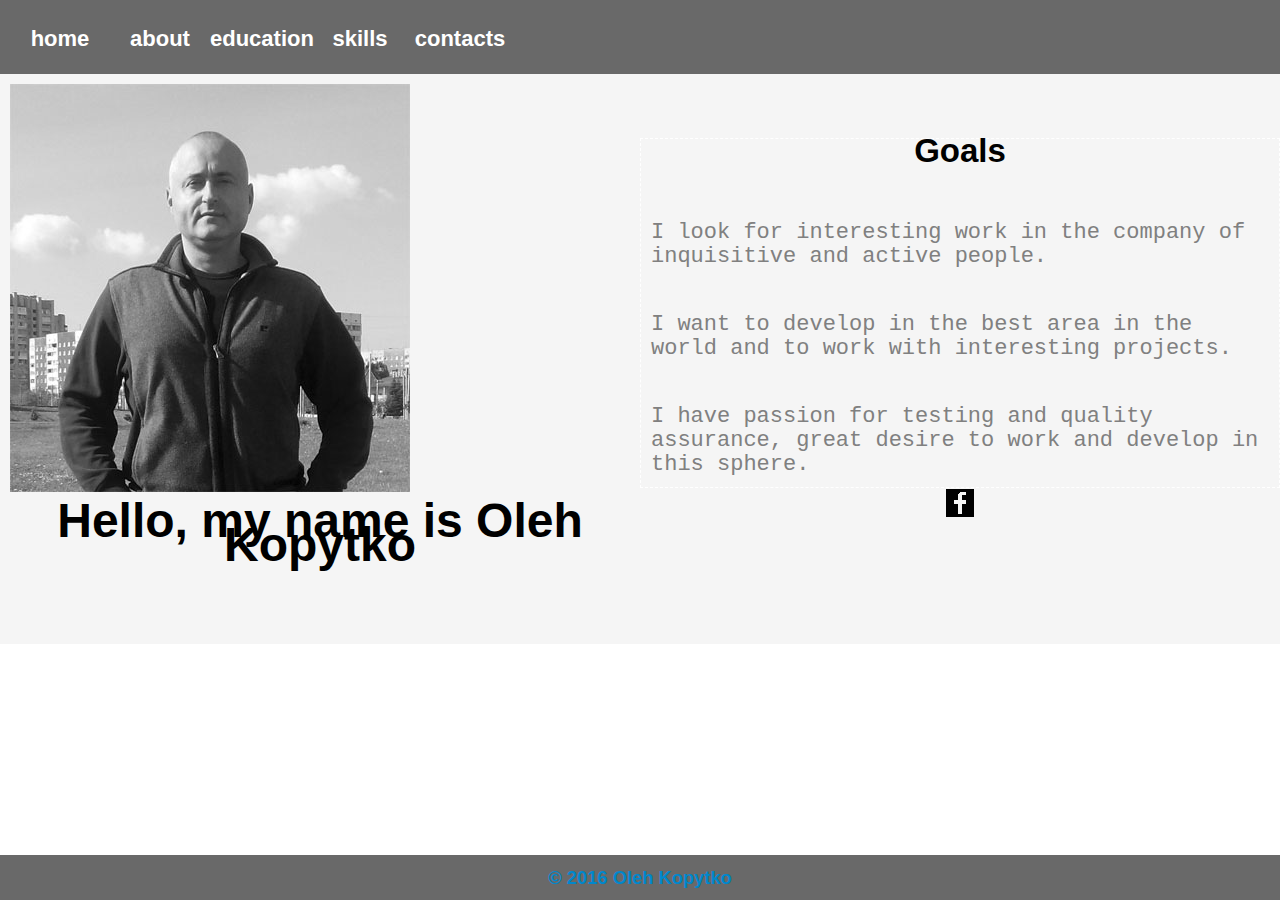
<file: index.html>
<!DOCTYPE html>
<html lang="en">
	<head>
		<meta charset="utf-8">
		<link rel="stylesheet" href="style.css" type="text/css"/>
		<title>Curriculum Vitae</title>
	</head>
	<body>
			<header class="header">
                                     <!-- NAVIGATION -->
				<nav class="page-navigation">
						<div class="container">
								<ul>
									<li><a href="#">home</a></li>
									<li><a href="#">about</a></li>
									<li><a href="#">education</a></li>
									<li><a href="#">skills</a></li>
									<li><a href="#">contacts</a></li>
								</ul>
						</div>
				</nav>
			</header>
		<main id="main">
			<aside class="aside">
					<div class="block1">
							<figure>
								<p><img src="images/iam.jpg" alt=""></p>
								<h2>Hello, my name is  Oleh Kopytko </h2><br>
							</figure>
					</div> 
			</aside>
			<article class="article">
						<div class="block2">
								<h2>Goals</h2><br><br>
								<p>I look for interesting work in the company of inquisitive and active people.</p><br>  
								<p>I want to develop in the best area in the world and to work with interesting projects.</p><br>
								<p>I have passion for testing and quality assurance, great desire to work and develop in this sphere.</p>
						</div
							<div class="like">
							<a class="fb" rel="nofollow" target="_blank" href="https://www.facebook.com/profile.php?id=100004169329476">
							<img src="images/facebook.png" alt="facebook"/></a>
							</div>
			</article>
		</main>
			<footer>
				<div class="footer">
							<small>&copy; 2016 Oleh Kopytko</small>
				</div>
            </footer>
        </div>
    </body>
</html>
</file>
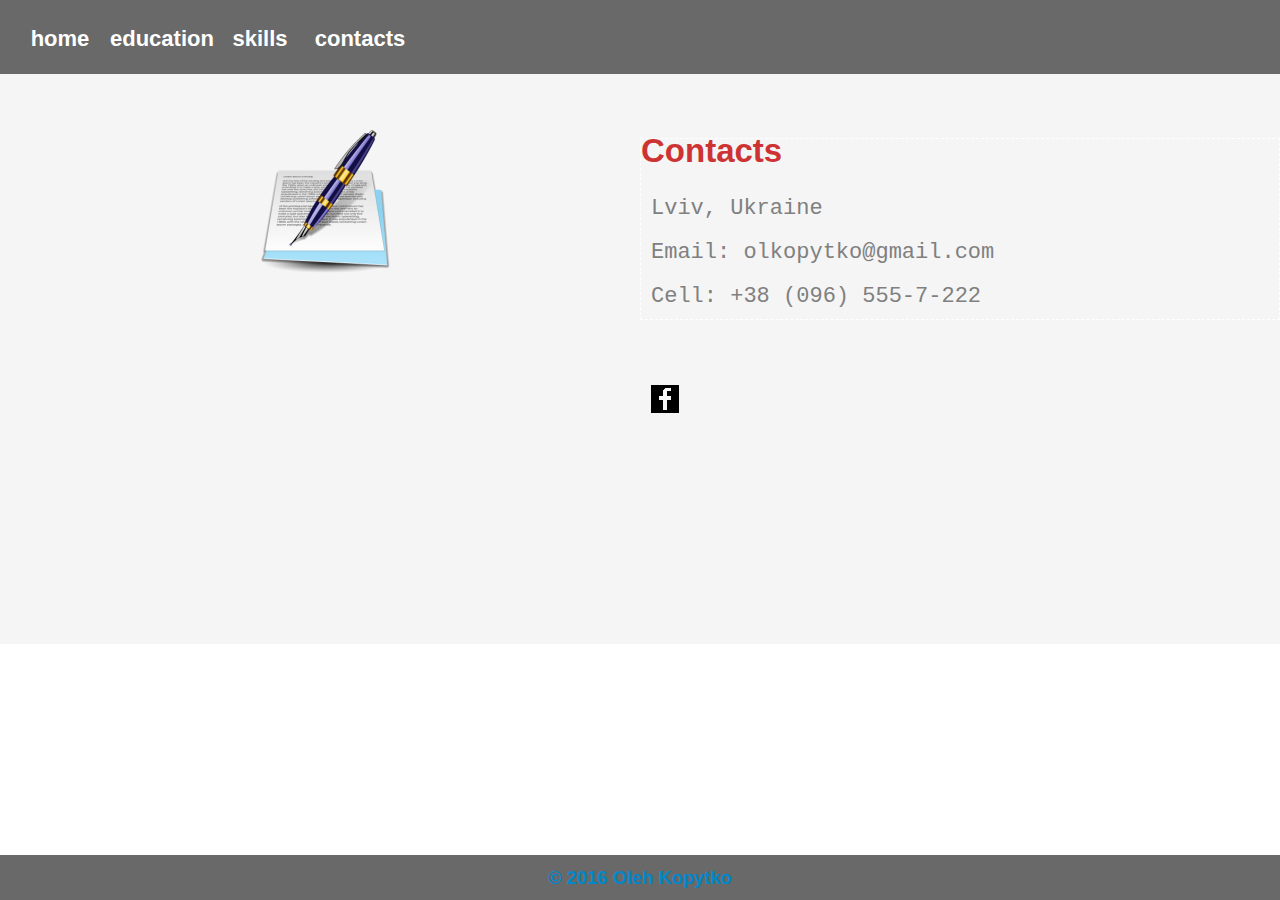
<file: contacts.html>
<!DOCTYPE html>
<html lang="en">
	<head>
		<meta charset="utf-8">
		<link rel="stylesheet" href="stylecontacts.css" type="text/css"/>
		<title>Curriculum Vitae</title>
	</head>
	<body>
			<header class="header">
											<!-- NAVIGATION -->
				<nav class="page-navigation">
						<div class="container">
								<ul>
									<li><a href="index.html">home</a></li>
									<li><a href="education.html">education</a></li>
									<li><a href="skills.html">skills</a></li>
									<li><a href="contacts.html">contacts</a></li>
								</ul>
						</div>
				</nav>
			</header>
		<main id="main">
											<!-- LEFT -->
			<aside class="aside">
						<div class="card-container">
							<div class="card">
							<div class="side"><img src="images/contact.png" alt="contact"></div>
							<div class="side back">Contacts</div>
							</div>
						</div>
			</aside>
											<!-- RIGHT -->
			<article>
						<div class="block2">
								<h2 class="fontblue">Contacts</h2><br>
								<p>Lviv,  Ukraine</p>  
								<p>Email:  olkopytko@gmail.com</p>
								<p>Cell: +38 (096)  555-7-222</p>
						</div>
											<!-- facebook -->
							<div class="like">
							<a class="fb" rel="nofollow" target="_blank" href="https://www.facebook.com/profile.php?id=100004169329476">
							<img src="images/facebook.png" alt="facebook"/></a>
							</div>
			</article>
		</main>
											<!-- FOOTER -->
			<footer>
				<div class="footer">
							<small>&copy; 2016 Oleh Kopytko</small>
				</div>
            </footer>
        </div>
    </body>
</html>
</file>
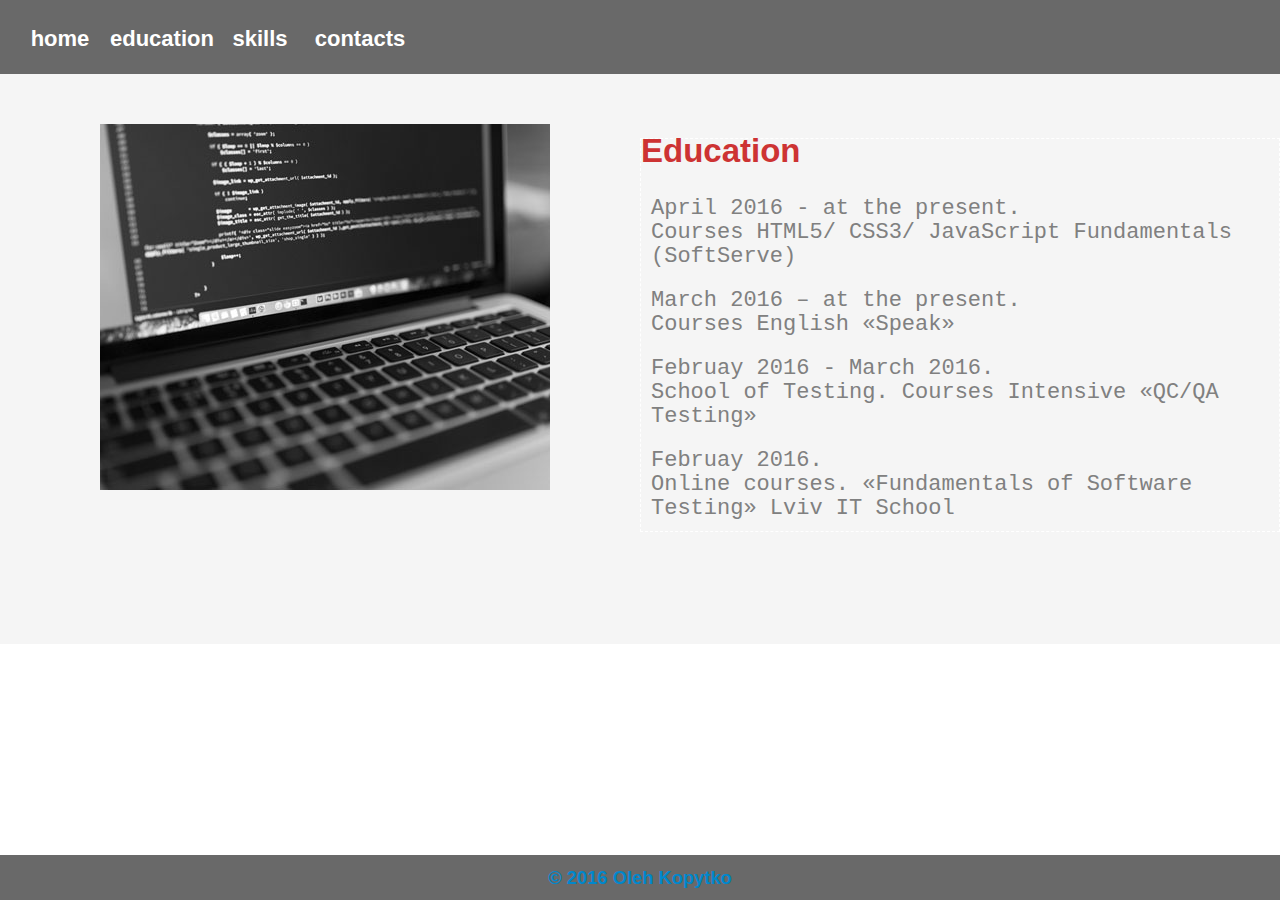
<file: education.html>
<!DOCTYPE html>
<html lang="en">
	<head>
		<meta charset="utf-8">
		<link rel="stylesheet" href="styleeducation.css" type="text/css"/>
		<title>Curriculum Vitae</title>
	</head>
	<body>
			<header class="header">
											<!-- NAVIGATION -->
				<nav class="page-navigation">
						<div class="container">
								<ul>
									<li><a href="index.html">home</a></li>
									<li><a href="education.html">education</a></li>
									<li><a href="skills.html">skills</a></li>
									<li><a href="contacts.html">contacts</a></li>
								</ul>
						</div>
				</nav>
			</header>
		<main id="main">
											<!-- LEFT -->
			<aside class="aside">
						<div class="card-container">
							<div class="card">
							<div class="side"><img src="images/education.jpg" alt="Education"></div>
							<div class="side back">Education</div>
							</div>
						</div>
			</aside>
											<!-- RIGHT -->
			<article>
						<div class="block2">
								<h2 class="fontblue">Education</h2><br>
								<p>April 2016 -  at the present.<br>Courses  HTML5/ CSS3/ JavaScript Fundamentals (SoftServe)</p>  
								<p>March 2016 – at the present.<br>Courses  English  «Speak»</p>
								<p>Februay 2016 - March 2016.<br>School of Testing.  Courses Intensive «QC/QA Testing»</p>
								<p>Februay 2016.<br>Online courses. «Fundamentals of Software Testing»  Lviv IT School</p>
						</div>
			</article>
		</main>
											<!-- FOOTER -->
			<footer>
				<div class="footer">
							<small>&copy; 2016 Oleh Kopytko</small>
				</div>
            </footer>
        </div>
    </body>
</html>
</file>
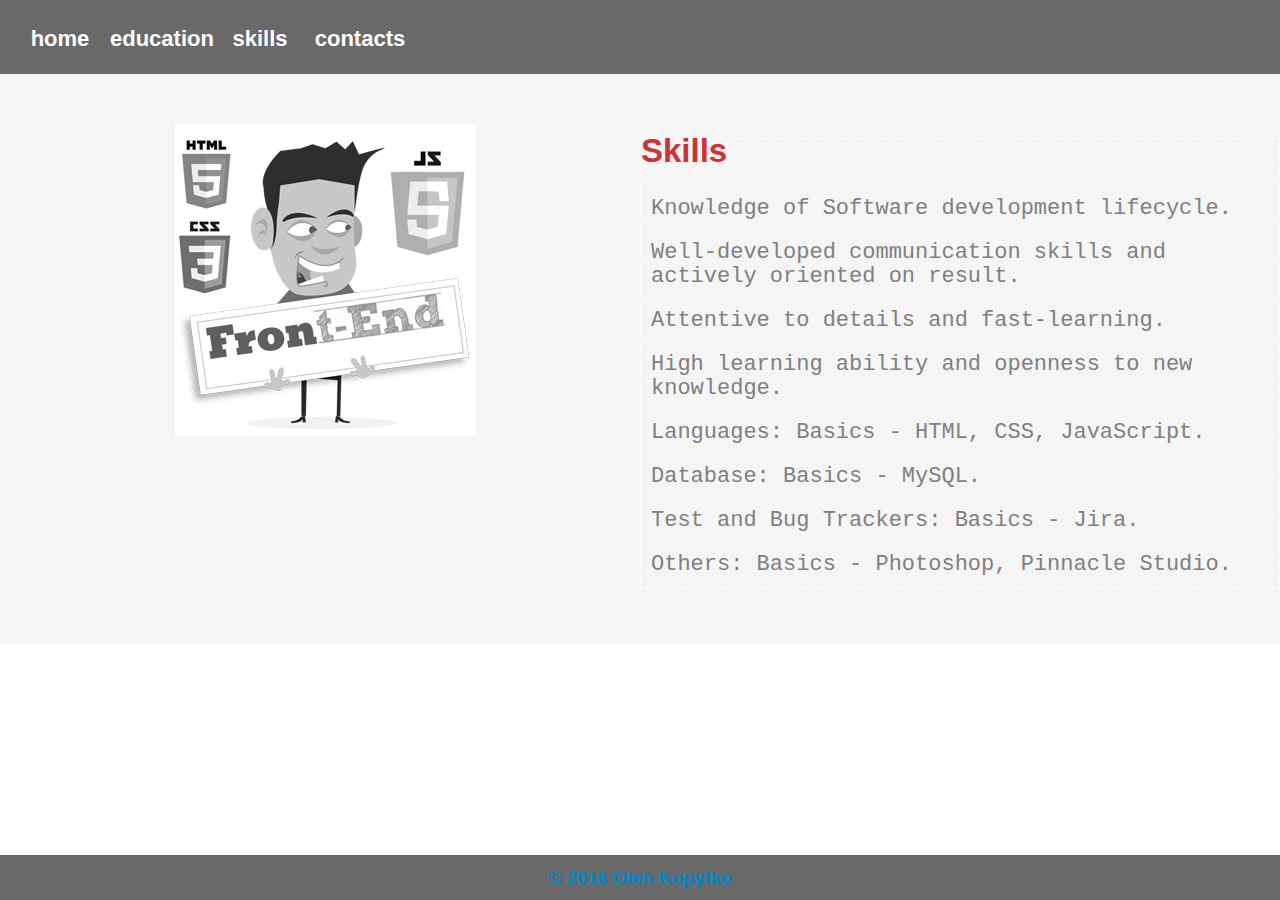
<file: skills.html>
<!DOCTYPE html>
<html lang="en">
	<head>
		<meta charset="utf-8">
		<link rel="stylesheet" href="styleskills.css" type="text/css"/>
		<title>Curriculum Vitae</title>
	</head>
	<body>
			<header class="header">
											<!-- NAVIGATION -->
				<nav class="page-navigation">
						<div class="container">
								<ul>
									<li><a href="index.html">home</a></li>
									<li><a href="education.html">education</a></li>
									<li><a href="skills.html">skills</a></li>
									<li><a href="contacts.html">contacts</a></li>
								</ul>
						</div>
				</nav>
			</header>
		<main id="main">
											<!-- LEFT -->
			<aside class="aside">
						<div class="card-container">
							<div class="card">
							<div class="side"><img src="images/webui-logo2.png" alt="Front-end Developer"></div>
							<div class="side back">Front-end Developer</div>
							</div>
						</div>
			</aside>
											<!-- RIGHT -->
			<article>
						<div class="block2">
								<h2 class="fontblue">Skills</h2><br>
								<p>Knowledge of Software development lifecycle.</p>  
								<p>Well-developed communication skills and  actively oriented on result.</p>
								<p>Attentive to details and fast-learning.</p>
								<p>High learning ability and openness to new knowledge.</p>
								<p>Languages: Basics - HTML, CSS, JavaScript.</p>
								<p>Database:  Basics - MySQL.</p>
								<p>Test and Bug Trackers: Basics - Jira.</p>
								<p>Others: Basics - Photoshop, Pinnacle Studio.</p>
								
						</div>
			</article>
		</main>
											<!-- FOOTER -->
			<footer>
				<div class="footer">
							<small>&copy; 2016 Oleh Kopytko</small>
				</div>
            </footer>
        </div>
    </body>
</html>
</file>
<file: style.css>
/* for the old browsers */
* {
	margin: 0px;
	padding: 0px;
}
header, section, footer, aside, nav, article, hgroup{
	display: block;
}
/* for the old browsers */
body {
  font: 600 22px/24px "Open Sans", "HelveticaNeue-Light", "Helvetica Neue Light", "Helvetica Neue", Helvetica, Arial, "Lucida Grande", Sans-Serif;
}
								/* HEADER */
.header {
	background: #696969; /* сірий */
	bottom: 0;
	left: 0;
	padding: 7px 0;
	right: 0;
	height: 60px;
	position: relative;
}
								/* NAVIGATION */
.page-navigation {
	border-color: #f1f1f1;
	margin: 10px; /* відступи між наз. меню  */
}
.page-navigation li {
	float: left;
	width: 100px;
	list-style: none; /* забрали маркери */
}
.page-navigation a {
	display: block;
	line-height: 2em;
	font-weight: bold;
	text-align: center;
	text-decoration: none;
}
a {
	color: white; 
}
a:hover {
	color: #0087cc;
}

#main {
	height: 570px;
	text-align: center;
	background-size: cover;
}
									/* LEFT */
.aside {
	float: left;
	width: 50%;
	height: 570px;
	overflow: hidden;
	text-align: center;
	background-color: #F5F5F5;
	font-size: 32px;

}
.card-container {
	cursor: pointer;
	height: 650px;
	perspective: 600;
	position: relative;
	width: 650px;
	margin-top: 50px;
}
.card {
	height: 100%;
	position: absolute;
	transform-style: preserve-3d;
	transition: all 1s ease-in-out;
	width: 100%;
}
.card:hover {
	transform: rotateY(180deg);
}
.card .side {
	backface-visibility: hidden;
	border-radius: 2px;
	height: 100%;
	position: absolute;
	overflow: hidden;
	width: 100%;
}
.card .back {
	background: #F5F5F5;
	color: #0087cc;
	line-height: 550px;
	text-align: center;
	transform: rotateY(180deg);
}
										/* RIGHT */
article {
	width: 50%;
	height: 570px;
	background-color: #F5F5F5;
	overflow: hidden;
}
.block2 {
	background: wait; /* колір фону */
	border: 1px dashed white; /* параметри рамки */
	margin-top: 10%; /* відступ зверху */ 
}
.fontblue {
	font-family: Arial, sans-serif;
	text-align: left;
	color: #CD3333;
}
h4 {
	color: #CD3333;
}
p {
	font:  22px/24px "Courier New", Courier;
	padding: 10px; /* поля навколо тексту */
	color: #808080;
	text-align: left;
}
.like {
	width: 50px;
	margin-top: 10%;
}
											/* FOOTER */
.footer {
	background: #696969;
	float: left;
	bottom: 0;
	left: 0;
	padding: 10px 0;
	position: fixed;
	right: 0;
	text-align: center;
	color: #0087cc;
}
</file>
<file: stylecontacts.css>
/* for the old browsers */
* {
	margin: 0px;
	padding: 0px;
}
header, section, footer, aside, nav, article, hgroup{
	display: block;
}
/* for the old browsers */
body {
  font: 600 22px/24px "Open Sans", "HelveticaNeue-Light", "Helvetica Neue Light", "Helvetica Neue", Helvetica, Arial, "Lucida Grande", Sans-Serif;
}
								/* HEADER */
.header {
	background: #696969; /* сірий */
	bottom: 0;
	left: 0;
	padding: 7px 0;
	right: 0;
	height: 60px;
	position: relative;
}
								/* NAVIGATION */
.page-navigation {
	border-color: #f1f1f1;
	margin: 10px; /* відступи між наз. меню  */
}
.page-navigation li {
	float: left;
	width: 100px;
	list-style: none; /* забрали маркери */
}
.page-navigation a {
	display: block;
	line-height: 2em;
	font-weight: bold;
	text-align: center;
	text-decoration: none;
}
a {
	color: white; 
}
a:hover {
	color: #0087cc;
}

#main {
	height: 570px;
	text-align: center;
	background-size: cover;
}
									/* LEFT */
.aside {
	float: left;
	width: 50%;
	height: 570px;
	overflow: hidden;
	text-align: center;
	background-color: #F5F5F5;
	font-size: 32px;

}
.card-container {
	cursor: pointer;
	height: 650px;
	perspective: 600;
	position: relative;
	width: 650px;
	margin-top: 50px;
}
.card {
	height: 100%;
	position: absolute;
	transform-style: preserve-3d;
	transition: all 1s ease-in-out;
	width: 100%;
}
.card:hover {
	transform: rotateY(180deg);
}
.card .side {
	backface-visibility: hidden;
	border-radius: 2px;
	height: 100%;
	position: absolute;
	overflow: hidden;
	width: 100%;
}
.card .back {
	background: #F5F5F5;
	color: #0087cc;
	line-height: 550px;
	text-align: center;
	transform: rotateY(180deg);
}
										/* RIGHT */
article {
	width: 50%;
	height: 570px;
	background-color: #F5F5F5;
	overflow: hidden;
}
.block2 {
	background: wait; /* колір фону */
	border: 1px dashed white; /* параметри рамки */
	margin-top: 10%; /* відступ зверху */ 
}
.fontblue {
	font-family: Arial, sans-serif;
	text-align: left;
	color: #CD3333;
}
p {
	font:  22px/24px "Courier New", Courier;
	padding: 10px; /* поля навколо тексту */
	color: #808080;
	text-align: left;
}
.like {
	width: 50px;
	margin-top: 10%;
}
											/* FOOTER */
.footer {
	background: #696969;
	float: left;
	bottom: 0;
	left: 0;
	padding: 10px 0;
	position: fixed;
	right: 0;
	text-align: center;
	color: #0087cc;
}
</file>
<file: styleeducation.css>
/* for the old browsers */
* {
	margin: 0px;
	padding: 0px;
}
header, section, footer, aside, nav, article, hgroup{
	display: block;
}
/* for the old browsers */
body {
  font: 600 22px/24px "Open Sans", "HelveticaNeue-Light", "Helvetica Neue Light", "Helvetica Neue", Helvetica, Arial, "Lucida Grande", Sans-Serif;
}
								/* HEADER */
.header {
	background: #696969; /* сірий */
	bottom: 0;
	left: 0;
	padding: 7px 0;
	right: 0;
	height: 60px;
	position: relative;
}
								/* NAVIGATION */
.page-navigation {
	border-color: #f1f1f1;
	margin: 10px; /* відступи між наз. меню  */
}
.page-navigation li {
	float: left;
	width: 100px;
	list-style: none; /* забрали маркери */
}
.page-navigation a {
	display: block;
	line-height: 2em;
	font-weight: bold;
	text-align: center;
	text-decoration: none;
}
a {
	color: white; 
}
a:hover {
	color: #0087cc;
}

#main {
	height: 570px;
	text-align: center;
	background-size: cover;
}
									/* LEFT */
.aside {
	float: left;
	width: 50%;
	height: 570px;
	overflow: hidden;
	text-align: center;
	background-color: #F5F5F5;
	font-size: 32px;

}
.card-container {
	cursor: pointer;
	height: 650px;
	perspective: 600;
	position: relative;
	width: 650px;
	margin-top: 50px;
}
.card {
	height: 100%;
	position: absolute;
	transform-style: preserve-3d;
	transition: all 1s ease-in-out;
	width: 100%;
}
.card:hover {
	transform: rotateY(180deg);
}
.card .side {
	backface-visibility: hidden;
	border-radius: 2px;
	height: 100%;
	position: absolute;
	overflow: hidden;
	width: 100%;
}
.card .back {
	background: #F5F5F5;
	color: #0087cc;
	line-height: 550px;
	text-align: center;
	transform: rotateY(180deg);
}
										/* RIGHT */
article {
	width: 50%;
	height: 570px;
	background-color: #F5F5F5;
	overflow: hidden;
}
.block2 {
	background: wait; /* колір фону */
	border: 1px dashed white; /* параметри рамки */
	margin-top: 10%; /* відступ зверху */ 
}
.fontblue {
	font-family: Arial, sans-serif;
	text-align: left;
	color: #CD3333;
}
p {
	font:  22px/24px "Courier New", Courier;
	padding: 10px; /* поля навколо тексту */
	color: #808080;
	text-align: left;
}
											/* FOOTER */
.footer {
	background: #696969;
	float: left;
	bottom: 0;
	left: 0;
	padding: 10px 0;
	position: fixed;
	right: 0;
	text-align: center;
	color: #0087cc;
}
</file>
<file: styleskills.css>
/* for the old browsers */
* {
	margin: 0px;
	padding: 0px;
}
header, section, footer, aside, nav, article, hgroup{
	display: block;
}
/* for the old browsers */
body {
  font: 600 22px/24px "Open Sans", "HelveticaNeue-Light", "Helvetica Neue Light", "Helvetica Neue", Helvetica, Arial, "Lucida Grande", Sans-Serif;
}
								/* HEADER */
.header {
	background: #696969; /* сірий */
	bottom: 0;
	left: 0;
	padding: 7px 0;
	right: 0;
	height: 60px;
	position: relative;
}
								/* NAVIGATION */
.page-navigation {
	border-color: #f1f1f1;
	margin: 10px; /* відступи між наз. меню  */
}
.page-navigation li {
	float: left;
	width: 100px;
	list-style: none; /* забрали маркери */
}
.page-navigation a {
	display: block;
	line-height: 2em;
	font-weight: bold;
	text-align: center;
	text-decoration: none;
}
a {
	color: white; 
}
a:hover {
	color: #0087cc;
}

#main {
	height: 570px;
	text-align: center;
	background-size: cover;
}
									/* LEFT */
.aside {
	float: left;
	width: 50%;
	height: 570px;
	overflow: hidden;
	text-align: center;
	background-color: #F5F5F5;
	font-size: 32px;

}
.card-container {
	cursor: pointer;
	height: 650px;
	perspective: 600;
	position: relative;
	width: 650px;
	margin-top: 50px;
}
.card {
	height: 100%;
	position: absolute;
	transform-style: preserve-3d;
	transition: all 1s ease-in-out;
	width: 100%;
}
.card:hover {
	transform: rotateY(180deg);
}
.card .side {
	backface-visibility: hidden;
	border-radius: 2px;
	height: 100%;
	position: absolute;
	overflow: hidden;
	width: 100%;
}
.card .back {
	background: #F5F5F5;
	color: #0087cc;
	line-height: 550px;
	text-align: center;
	transform: rotateY(180deg);
}
										/* RIGHT */
article {
	width: 50%;
	height: 570px;
	background-color: #F5F5F5;
	overflow: hidden;
}
.block2 {
	background: wait; /* колір фону */
	border: 1px dashed white; /* параметри рамки */
	margin-top: 10%; /* відступ зверху */ 
}
.fontblue {
	font-family: Arial, sans-serif;
	text-align: left;
	color: #CD3333;
}
p {
	font:  22px/24px "Courier New", Courier;
	padding: 10px; /* поля навколо тексту */
	color: #808080;
	text-align: left;
}
											/* FOOTER */
.footer {
	background: #696969;
	float: left;
	bottom: 0;
	left: 0;
	padding: 10px 0;
	position: fixed;
	right: 0;
	text-align: center;
	color: #0087cc;
}
</file>
